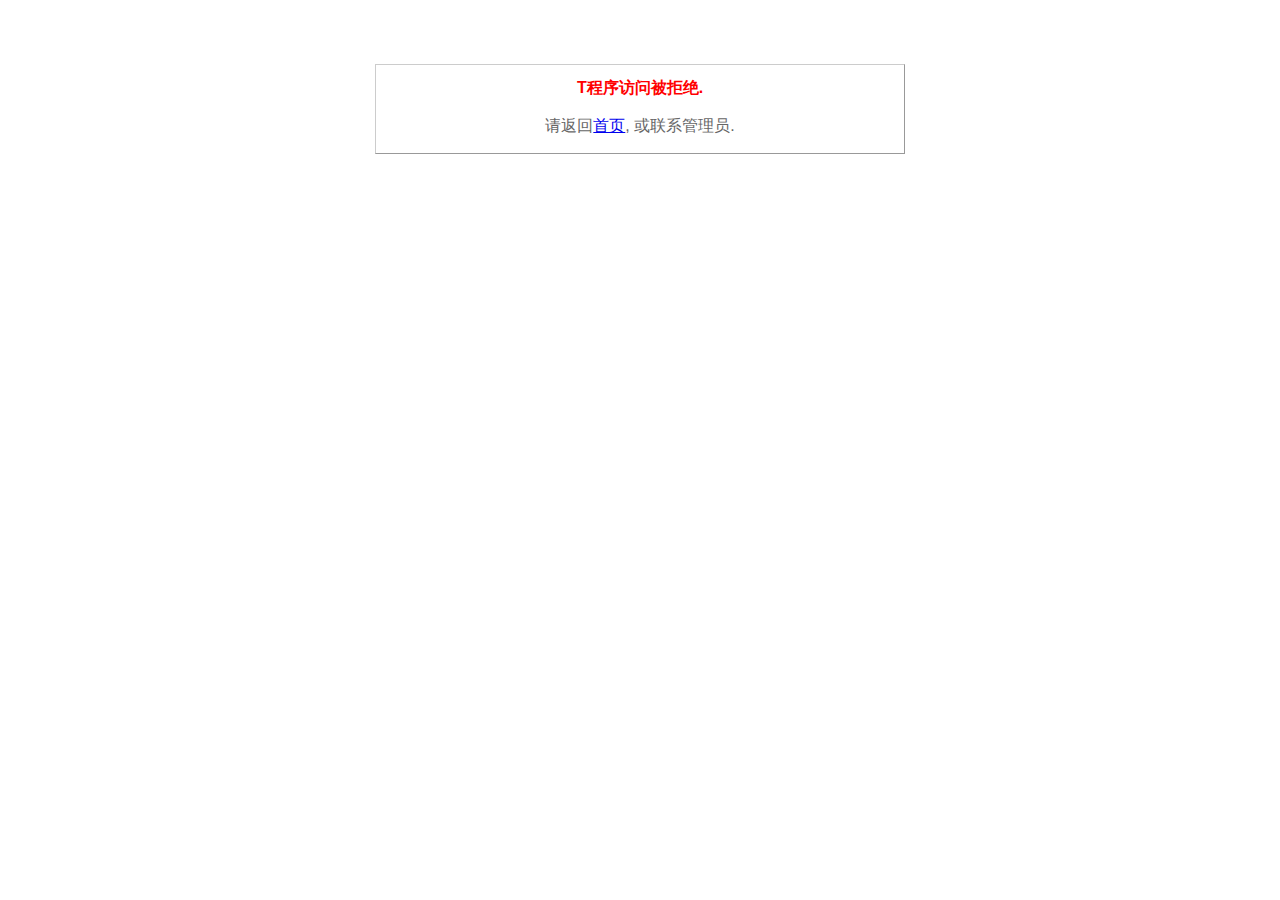
<file: public/422.html>
<!DOCTYPE html>
<html>
<head>
  <title>程序访问被拒绝(422)</title>
  <style type="text/css">
    body { background-color: #fff; color: #666; text-align: center; font-family: arial, sans-serif; }
    div.dialog {
      width: 25em;
      padding: 0 4em;
      margin: 4em auto 0 auto;
      border: 1px solid #ccc;
      border-right-color: #999;
      border-bottom-color: #999;
    }
    h1 { font-size: 100%; color: #f00; line-height: 1.5em; }
  </style>
</head>

<body>
  <!-- This file lives in public/422.html -->
  <div class="dialog">
    <h1>T程序访问被拒绝.</h1>
    <p>请返回<a href="/">首页</a>, 或联系<a htef="mailto:master@inruby.com">管理员</a>.</p>
  </div>
</body>
</html>
</file>
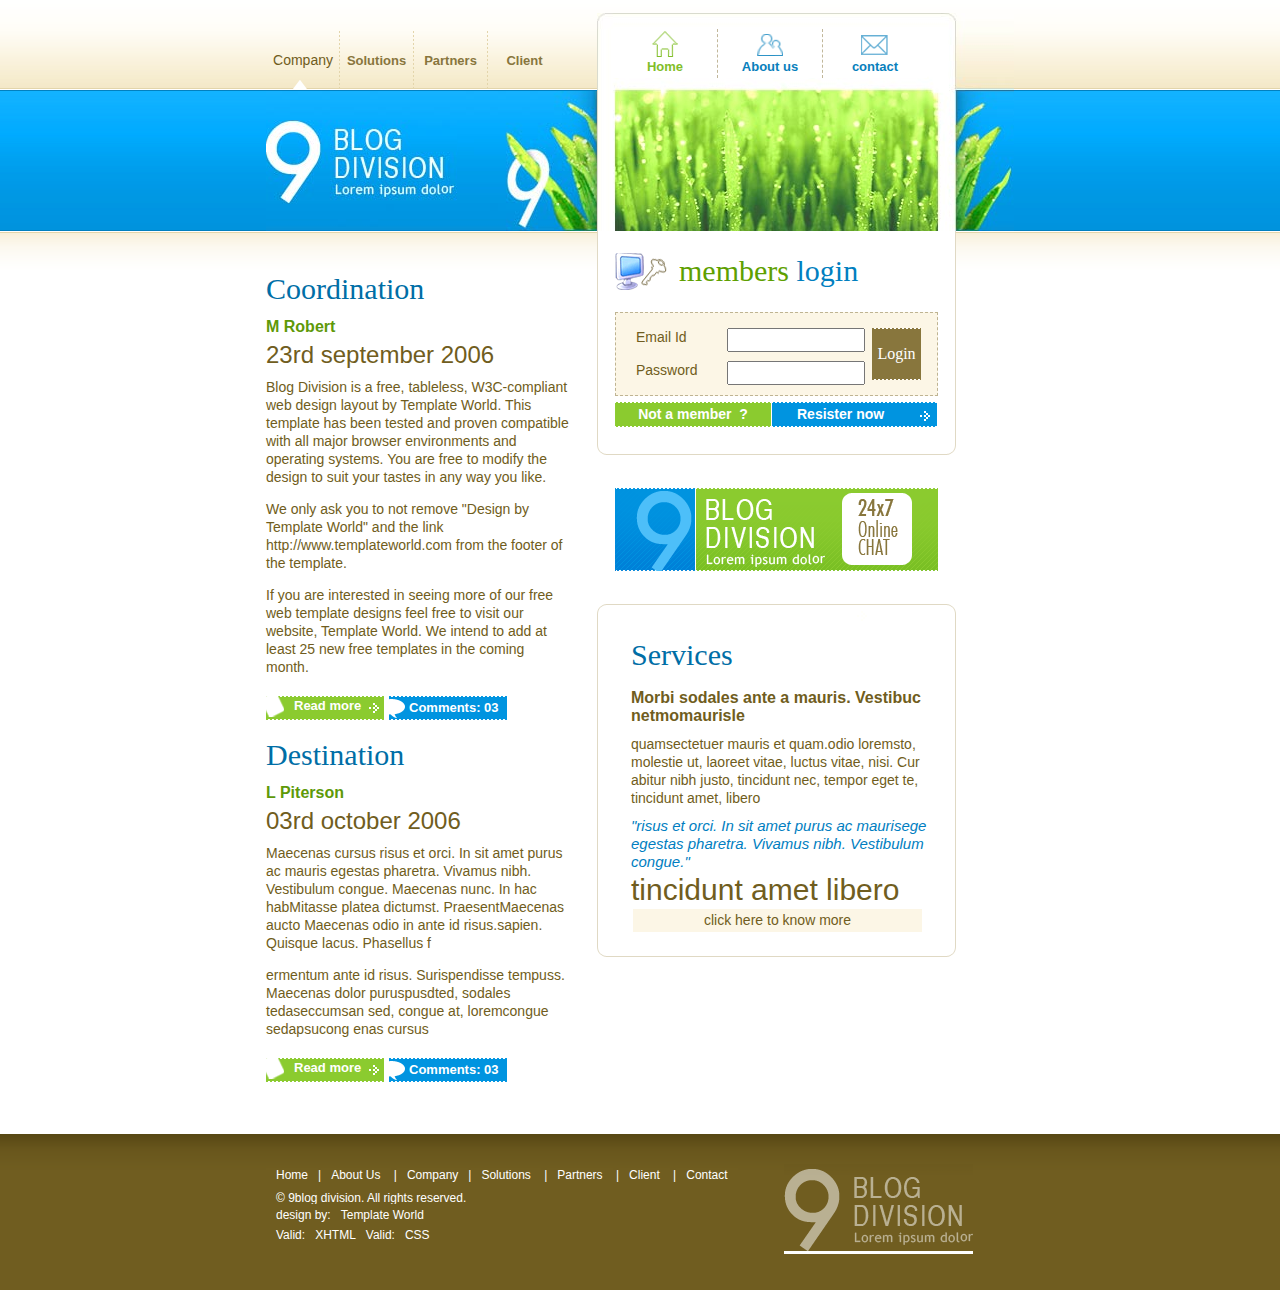
<file: public/341/341.html>
<!DOCTYPE html PUBLIC "-//W3C//DTD XHTML 1.0 Transitional//EN" "http://www.w3.org/TR/xhtml1/DTD/xhtml1-transitional.dtd">
<html xmlns="http://www.w3.org/1999/xhtml">
<head>
<meta http-equiv="Content-Type" content="text/html; charset=iso-8859-1" />
<title>Blog Division</title>
<link href="style.css" rel="stylesheet" type="text/css" />
</head>

<body>

<div id="topPan">
  <div id="topHeaderPan">
  	<ul>
		<li class="company">Company</li>
		<li><a href="#">Solutions</a></li>
		<li><a href="#">Partners</a></li>
		<li class="client"><a href="#">Client </a></li>
	</ul>
	
   
    <a href="http://www.my-free-css-templates.com/previews/341/index.html"><img src="images/logo.jpg" title="Blog Division" alt="Blog Division" width="191" height="84" border="0" /></a> </div>
<div id="toprightPan">
	<ul>
		<li class="home">Home</li>
		<li class="about"><a href="#">About us</a></li>
		<li class="contact"><a href="#">contact</a></li>
	</ul>
</div>
</div>

<div id="bodyPan">
  <div id="bodyleftPan">
  	<h2>Coordination</h2>
	<p class="greentext">M Robert</p>
	<p class="browntext">23rd september 2006</p>
	<p>Blog Division is a free, tableless, W3C-compliant web design layout by Template World. This template has been tested and proven compatible with all major browser environments and operating systems. You are free to modify the design to suit your tastes in any way you like.</p>
	<p>We only ask you to not remove "Design by Template World" and the link http://www.templateworld.com from the footer of the template.</p>
	<p>If you are interested in seeing more of our free web template designs feel free to visit our website, Template World. We intend to add at least 25 new free templates in the coming month.</p>
	<ul>
		<li class="more"><a href="#">Read more</a></li>
		<li class="comment">Comments: 03</li>
	</ul>
	<h3>Destination</h3>
	<p class="greentext">L Piterson</p>
	<p class="browntext">03rd october 2006</p>
	<p>Maecenas cursus risus et orci. In sit amet purus ac mauris egestas pharetra. Vivamus nibh. Vestibulum congue. Maecenas nunc. In hac habMitasse platea dictumst. PraesentMaecenas  aucto Maecenas  odio in  ante id risus.sapien. Quisque lacus. Phasellus f </p>
	<p>ermentum ante id risus. Surispendisse tempuss. Maecenas dolor puruspusdted, sodales tedaseccumsan sed, congue at, loremcongue sedapsucong enas cursus </p>
	<ul>
		<li class="more"><a href="#">Read more</a></li>
		<li class="comment">Comments: 03</li>
	</ul>
  </div>
  
  <div id="bodyrightPan">
    <div id="loginPan">
		<h2>members <span>login</span></h2>
		<form action="" method="post">
		<label>Email Id</label><input name="email" type="text" id="email" />
		<label>Password</label><input name="pass" type="password" id="pass" />
		<input name="Input" type="submit" class="button" value="Login" />
		</form>
		<ul>
			<li class="nonregister">Not a member &nbsp;?</li>
			<li class="register"><a href="#">Resister now</a> </li>
		</ul>
	</div>
	<div id="loginBottomPan">&nbsp;</div>
	<p class="hours"><a href="#">24/7 hours</a></p>
	
    <div id="servicesPan">&nbsp;</div>
	
    <div id="servicesBodyPan">
		<p class="services">Services</p>
		<p class="boldbrowntext">Morbi sodales ante a mauris. Vestibuc netmomaurisle </p>
		<p>quamsectetuer mauris et quam.odio loremsto, molestie ut, laoreet vitae, luctus vitae, nisi. Cur abitur nibh justo, tincidunt nec, tempor eget te, tincidunt amet, libero</p>
		<p class="bluetext">&quot;risus et orci. In sit amet purus ac maurisege egestas pharetra. Vivamus nibh. Vestibulum congue.&quot;</p>
		<p class="largebrowntext">tincidunt amet libero</p>
		<p class="link"><a href="#">click here to know more</a></p> 
    </div>
	<div id="servicesBottomPan">&nbsp;</div>
  </div>
</div>
<div id="footermainPan">
  <div id="footerPan">
  	<div id="footerlogoPan"><a href="http://www.my-free-css-templates.com/previews/341/index.html"><img src="images/footerlogo.gif" title="Blog Division" alt="Blog Division" width="189" height="87" border="0" /></a></div>
	<ul>
  	<li><a href="#">Home</a>| </li>
  	<li><a href="#">About Us</a> | </li>
  	<li><a href="#">Company</a>| </li>
  	<li><a href="#">Solutions</a> | </li>
  	<li><a href="#">Partners</a> |</li>
	<li><a href="#">Client</a> |</li>
	<li><a href="#">Contact</a> </li>
	</ul>
	<p class="copyright">� 9blog division. All rights reserved.</p>
	<ul class="templateworld">
  	<li>design by:</li>
	<li><a href="http://www.templateworld.com/" target="_blank">Template World</a></li>
  </ul>
	<ul class="validation">
  	<li>Valid:</li>
	<li><a href="http://validator.w3.org/check?uri=referer" target="_blank">XHTML</a></li>
	<li> Valid:</li>
	<li><a href="http://jigsaw.w3.org/css-validator/check/referer" target="_blank">CSS</a></li>
  </ul>
  </div>
</div>
</body>
</html>
</file>
<file: public/341/style.css>
/* CSS Document */
body{padding:0px; margin:0px; background:url(images/mainbg.gif) 0 0 repeat-x #fff; color:#705D20; font:14px/18px Arial, Helvetica, sans-serif;}
div, p, ul, h1, h2, h3, form, img{padding:0px; margin:0px;}
ul{list-style-type:none;}

a{background:#FEFEFE; color:#fff; text-decoration:none;}
a:hover{background:#FEFEFE; color:#fff; text-decoration:underline;}


#topPan{width:748px; height:231px; position:relative; margin:0 auto;} 

#topHeaderPan {width:332px; height:231px; background:url(images/header.jpg) 0 100% no-repeat; position:relative;}
#topHeaderPan img{width:191px; height:84px; display:block; position:absolute; top:120px; left:0px;}
#topHeaderPan ul{width:298px; height:59px; position:absolute; top:31px; left:0px; padding:0px;}
#topHeaderPan ul li{width:74px; height:59px; background:url(images/menu-div.gif) 100% 0 no-repeat; float:left;} 
#topHeaderPan ul li a{width:73px; height:59px; display:block; background:url(images/topmenubg.gif) 0 0 repeat-x #fff; color:#88763D; text-align:center; font-size:13px; font-weight:bold; line-height:59px;}
#topHeaderPan ul li a:hover{width:73px; height:59px; background:url(images/topleftmenu-hover.gif) 50% 100% no-repeat; text-decoration:none;}
#topHeaderPan ul li.company{width:74px; height:59px; background:url(images/company-bg.gif) 0 0 no-repeat; text-decoration:none; text-align:center; line-height:59px;}
#topHeaderPan ul li.client{width:74px; height:59px; background:none; float:left;} 

#toprightPan{width:417px; height:218px; background:url(images/rightsidebg.jpg) 0 0 no-repeat; position:absolute; top:13px; right:0px;}
#toprightPan ul{width:320px; height:49px; display:block; margin:16px 0 0 16px;}
#toprightPan ul li{width:104px; height:49px; border-right:1px dashed #C1B79A; float:left;}
#toprightPan ul li.home{width:104px; height:20px; font-size:13px; font-weight:bold; text-align:center; background:url(images/icon1.gif) 50% 0 no-repeat #fff; color:#81BE28; padding:29px 0 0;}

#toprightPan ul li.about{width:104px; height:20px; font-size:13px; font-weight:bold; text-align:center; background:url(images/icon2-normal.gif) 50% 0 no-repeat #fff; color:#81BE28; padding:29px 0 0; text-decoration:none;}
#toprightPan ul li.about a{width:104px; height:20px; font-size:13px; font-weight:bold; text-align:center; background:url(images/icon2-normal.gif) 50% 0 no-repeat #fff; color:#0880BC; padding:29px 0 0; text-decoration:none;}
#toprightPan ul li.about a:hover{width:104px; height:20px; font-size:13px; font-weight:bold; text-align:center; background:url(images/icon2-hover.gif) 50% 0 no-repeat #fff; color:#81BE28; padding:29px 0 0; text-decoration:none;}

#toprightPan ul li.contact{width:104px; height:20px; font-size:13px; font-weight:bold; text-align:center; background:url(images/icon3-normal.gif) 50% 20% no-repeat #fff; color:#81BE28; border:none; padding:29px 0 0; text-decoration:none;}
#toprightPan ul li.contact a{width:104px; height:20px; font-size:13px; font-weight:bold; text-align:center; background:url(images/icon3-normal.gif) 50% 20% no-repeat #fff; color:#0880BC; padding:29px 0 0; text-decoration:none;}
#toprightPan ul li.contact a:hover{width:104px; height:20px; font-size:13px; font-weight:bold; text-align:center; background:url(images/icon3-hover.gif) 50% 20% no-repeat #fff; color:#81BE28; padding:29px 0 0; text-decoration:none;}


/*----/TOP PANEL----*/

/*----BODY PANEL----*/
#bodyPan{width:748px; position:relative; margin:0 auto;}
/*----BODY LEFT PANEL----*/
#bodyleftPan{width:331px; float:left;}
#bodyleftPan h2{width:196px; height:30px; font:30px/30px Georgia, "Times New Roman", Times, serif; background:#fff; color:#006EA6; margin:43px 0 0;}
#bodyleftPan h3{width:196px; height:30px; font:30px/30px Georgia, "Times New Roman", Times, serif; background:#fff; color:#006EA6; margin:20px 0 0;}


#bodyleftPan p{padding:14px 28px 0 0;}
#bodyleftPan p.greentext{background:#fff; color:#5E9908; font-size:16px; font-weight:bold; padding:14px 0 0;}
#bodyleftPan p.browntext{background:#fff; color:#705D20; font-size:24px; padding:10px 0 0;}

#bodyleftPan ul{width:270px; height:24px; margin:20px 0 0;}
#bodyleftPan ul li{width:118px; height:24px; float:left; margin:0 5px 0 0;}
#bodyleftPan ul li.more{width:118px; height:24px; float:left;}
#bodyleftPan ul li a{width:90px; height:24px; display:block; background:url(images/reedmore-bg.gif) 0 0 no-repeat #FEFEFE; color:#fff; font-size:13px; font-weight:bold; line-height:20px; padding:0 0 0 28px}
#bodyleftPan ul li a:hover{background:url(images/reedmore-hover.gif) 0 0 no-repeat; text-decoration:none;}

#bodyleftPan ul li.comment{width:98px; height:24px; background:url(images/commentbg.gif) 0 0 no-repeat #FEFEFE; color:#fff; font-size:13px; font-weight:bold; line-height:24px; text-decoration:none; float:left; padding:0 0 0 20px}


/*----/BODY LEFT PANEL----*/
/*----BODY RIGHT PANEL----*/
#bodyrightPan{width:359px; float:left;}
/*----Login Panel----*/
#loginPan{width:359px; height:199px; background:url(images/formbg.gif) 0 0 repeat-y;}
#loginPan h2{width:230px; height:81px; display:block; background:url(images/icon.gif) 0 50% no-repeat #fff; color:#5EA000; font:30px/80px Georgia, "Times New Roman", Times, serif; padding:0 0 0 64px; margin:0 0 0 18px;}
#loginPan h2 span{background:#fff; color:#017FC0;}

#loginPan form{width:321px; height:76px; background:#FCF6E6; color:#705D20; position:relative; border:1px dashed #BFB492; margin:0 0 0 18px; padding:6px 0 0;}
#loginPan form label{width:91px; height:22px; display:block; float:left; padding: 0 0 0 20px; margin:9px 0 0;}
#loginPan form input{width:130px; height:18px; font-size:12px; display:block; float:left; margin:9px 12px 0 0;}

#loginPan form input.button{width:49px; height:52px; display:block; position:absolute; top:6px; right:16px; background:url(images/button.gif) 0 0 no-repeat #FCF6E6; border:none; color:#fff; margin:9px 0 0; font:16px/52px Georgia, "Times New Roman", Times, serif; text-align:center; padding:0px;}

#loginPan ul{width:323px; height:25px; margin:6px 0 0 18px;}
#loginPan ul li{width:166px; height:25px; float:left;}
#loginPan ul li.nonregister{width:156px; height:25px; float:left; background:url(images/not-memberbg.gif) 0 0 no-repeat #FEFEFE; color:#fff; font-weight:bold; line-height:25px; text-align:center;}
#loginPan ul li.register{width:165px; height:25px; float:left; background:url(images/new-registerbg.gif) 0 0 no-repeat #FEFEFE; color:#fff; font-weight:bold; line-height:25px; margin:0 0 0 1px;}
#loginPan ul li.register a{width:141px; height:25px; display:block; background:url(images/arrow1.gif) 95% 60% no-repeat; text-decoration:none; padding:0 0 0 25px;}
#loginPan ul li.register a:hover{background:url(images/arrow2.gif) 95% 60% no-repeat; text-decoration:none;}
/*----/Login Panel----*/
#bodyrightPan p.hours{width:323px; height:83px; margin:33px 0 33px 18px;}
#bodyrightPan p.hours a{width:323px; height:83px; display:block; background:url(images/24hours.gif) 0 0; text-indent:-2000px;}
#bodyrightPan p.hours a:hover{width:323px; height:83px; background:url(images/24hours.gif) 0 0; text-indent:-2000px;}
/*----Login Panel----*/
#loginBottomPan{width:359px; height:25px; background:url(images/form-bottombg.gif) 0 0 no-repeat;}

/*----/Login Panel----*/
/*----Services Panel----*/
#servicesPan{width:359px; height:21px; background:url(images/servicestop-bg.gif) 0 0 no-repeat;}
#servicesBodyPan{width:359px; background:url(images/servicesbody-bg.gif) 0 0 repeat-y;}
#servicesBodyPan p{padding:10px 25px 0 34px;}
#servicesBodyPan p.services{width:140px; height:60px; font:30px/60px Georgia, "Times New Roman", Times, serif; background:#fff; color:#006EA6; margin:0 0 0 34px; padding:0px;}
#servicesBodyPan p.boldbrowntext{font-size:16px; font-weight:bold; padding:4px 25px 0 34px;}
#servicesBodyPan p.bluetext{background:url(images/servicesbody-bg.gif) 0 0 repeat-y #fff; color:#007EC1; font-size:15px; font-style:italic;}
#servicesBodyPan p.largebrowntext{font-size:30px; padding:10px 25px 10px 34px;}

#servicesBodyPan p.link{width:289px; height:23px; background:#FCF6E6; color:#705D20; margin:0 36px ; padding:0px;}
#servicesBodyPan p.link a{width:289px; height:23px; display:block; background:#FCF6E6; color:#705D20; line-height:23px; text-decoration:none; text-align:center;}
#servicesBodyPan p.link a:hover{width:289px; height:23px; background:#F9E09F; color:#705D20; text-align:center; text-decoration:none;}

#servicesBottomPan{width:359px; height:25px; background:url(images/form-bottombg.gif) 0 0 no-repeat; padding:10px 0 0;}
/*----/Services Panel----*/
/*----FOOTER PANEL----*/
#footermainPan{height:126px; background:url(images/footerbg.gif) 0 0 repeat-x #705D20; color:#fff; font:12px/22px "Trebuchet MS",Arial, Helvetica, sans-serif; clear:both; padding:82px 0 0;}
#footerPan{width:748px; position:relative; margin:0 auto;}
#footerlogoPan{display:block; width:215px; height:40px; position:absolute; top:0px; right:15px;}

#footerPan ul{width:546px; position:absolute; top:0px; left:0px;}
#footerPan li{float:left; }
#footerPan ul li a{padding:0 10px 0; color:#fff; background: url(images/footermenubg.gif.html) 0 0 repeat-x #705D20; text-decoration:none;}
#footerPan ul li a:hover{text-decoration:underline;}

#footerPan ul.templateworld{width:250px; background:#705D20; color:#fff; display:block; position:absolute; top:40px; left:10px;}
#footerPan ul.templateworld li a{background:#705D20; display:block; color:#fff; text-decoration:none;}
#footerPan ul.templateworld li a:hover{text-decoration:underline;}

#footerPan ul.validation{width:250px; background:#705D20; color:#fff; display:block; position:absolute; top:60px; left:10px;}
#footerPan ul.validation li a{background:#705D20; display:block; color:#fff; text-decoration:none;}
#footerPan ul.validation li a:hover{text-decoration:underline;}

#footerPan p.copyright{width:auto; background: url(images/copyrightbg.gif.html) 0 0 repeat-x #705D20; color:#fff; position:absolute; top:23px; left:10px;}
</file>
